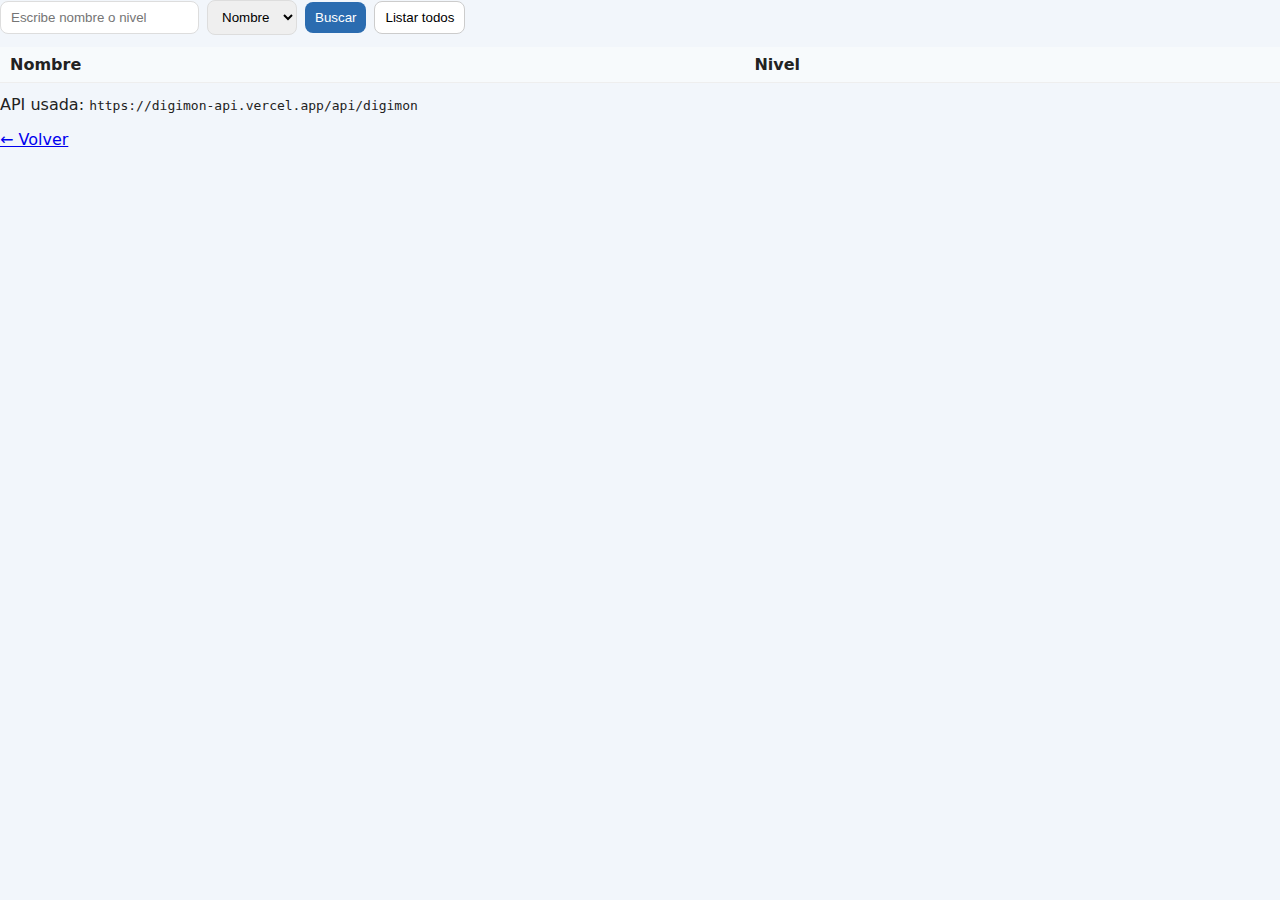
<file: Ejercicio4y5/digimon_search.html>
<!-- Estudiante: Ana Camila Aguirre Chuquimia -->
<!-- C.I.: 6997906 -->
<!DOCTYPE html>
<html lang="es">
<head>
  <meta charset="UTF-8">
  <meta name="viewport" content="width=device-width, initial-scale=1.0">
  <title>Buscador de Digimon</title>
  <link rel="stylesheet" href="style.css">
</head>
<body>
<main>
  <section>
    <div class="controls">
      <input type="text" id="q" placeholder="Escribe nombre o nivel">
      <select id="mode">
        <option value="name">Nombre</option>
        <option value="level">Nivel</option>
      </select>
      <button class="primary" id="btnSearch">Buscar</button>
      <button id="btnAll">Listar todos</button>
    </div>
    <div id="status" class="small-muted" style="margin-top:8px"></div>
    <table aria-live="polite">
      <thead>
        <tr>
          <th>Nombre</th>
          <th>Nivel</th>
        </tr>
      </thead>
      <tbody id="results"></tbody>
    </table>
  </section>
  <p style="margin-top:12px">
    API usada: <code>https://digimon-api.vercel.app/api/digimon</code>
  </p>
  <p><a href="index.html">← Volver</a></p>
</main>
<script src="digimon_search.js"></script>
</body>
</html>
</file>
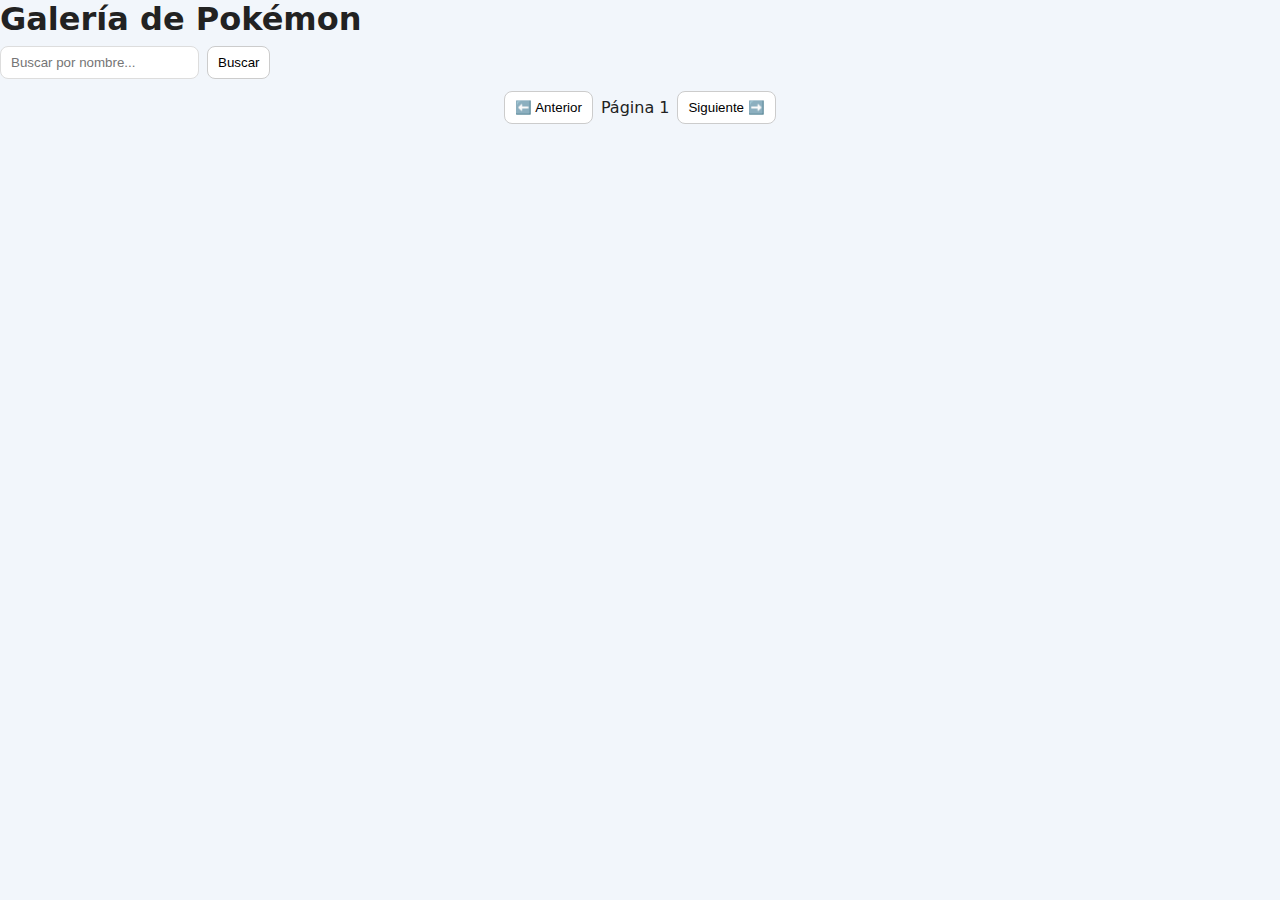
<file: Ejercicio4y5/pokemon_gallery.html>
<!-- Estudiante: Ana Camila Aguirre Chuquimia -->
<!-- C.I.: 6997906 -->
<!DOCTYPE html>
<html lang="es">
<head>
  <meta charset="UTF-8">
  <meta name="viewport" content="width=device-width, initial-scale=1.0">
  <title>Galería de Pokémon</title>
  <link rel="stylesheet" href="style.css">
</head>
<body>
  <h1>Galería de Pokémon</h1>

  <div class="controls">
    <input type="text" id="searchInput" placeholder="Buscar por nombre...">
    <button id="searchBtn">Buscar</button>
  </div>

  <div id="pokemonContainer" class="grid"></div>

  <div class="pagination">
    <button id="prevBtn">⬅️ Anterior</button>
    <span id="pageNumber">Página 1</span>
    <button id="nextBtn">Siguiente ➡️</button>
  </div>

  <!-- Conecta el script externo -->
  <script src="pokemon_gallery.js"></script>
</body>
</html>
</file>
<file: Ejercicio4y5/style.css>
/* Estudiante: Ana Camila Aguirre Chuquimia */
/* C.I.: 6997906 */
:root {
    --accent: #2b6cb0;
    --muted: #666;
    --card-bg: #fff;
    --glass: rgba(255, 255, 255, 0.9);
}
* {
    box-sizing: border-box
}
body {
    font-family: Inter, system-ui, Arial, sans-serif;
    margin: 0;
    background: #f2f6fb;
    color: #222
}
.container {
    max-width: 1000px;
    margin: 24px auto;
    padding: 18px
}
h1 {
    margin: 0 0 8px
}
nav ul {
    list-style: none;
    padding: 0;
    display: flex;
    gap: 12px
}
nav a {
    display: inline-block;
    padding: 8px 12px;
    background: var(--accent);
    color: #fff;
    border-radius: 8px;
    text-decoration: none
}
footer {
    margin-top: 20px;
    color: var(--muted)
}
.card {
    background: var(--card-bg);
    border-radius: 10px;
    padding: 12px;
    box-shadow: 0 6px 18px rgba(20, 20, 40, 0.06)
}
.controls {
    display: flex;
    gap: 8px;
    align-items: center
}
input[type="text"],
select {
    padding: 8px 10px;
    border-radius: 8px;
    border: 1px solid #ddd
}
button {
    padding: 8px 10px;
    border-radius: 8px;
    border: 1px solid #ccc;
    background: #fff;
    cursor: pointer
}

button.primary {
    background: var(--accent);
    color: #fff;
    border: none
}
table {
    width: 100%;
    border-collapse: collapse;
    margin-top: 12px
}

th,
td {
    padding: 8px 10px;
    border-bottom: 1px solid #eee;
    text-align: left
}

th {
    background: #f7fafc
}

#galeria {
    display: grid;
    grid-template-columns: repeat(auto-fill, minmax(140px, 1fr));
    gap: 12px;
    margin-top: 12px
}

.poke-card {
    text-align: center;
    padding: 8px;
    border-radius: 10px;
    background: #fff;
    box-shadow: 0 6px 14px rgba(10, 10, 30, 0.04)
}

.poke-card img {
    width: 96px;
    height: 96px;
    object-fit: contain
}

.poke-name {
    margin: 6px 0 0;
    text-transform: capitalize
}

.pagination {
    display: flex;
    justify-content: center;
    gap: 8px;
    align-items: center;
    margin-top: 12px
}

.small-muted {
    color: var(--muted);
    font-size: 0.9rem
}


@media (max-width:480px) {
    nav ul {
        flex-direction: column
    }
}
</file>
